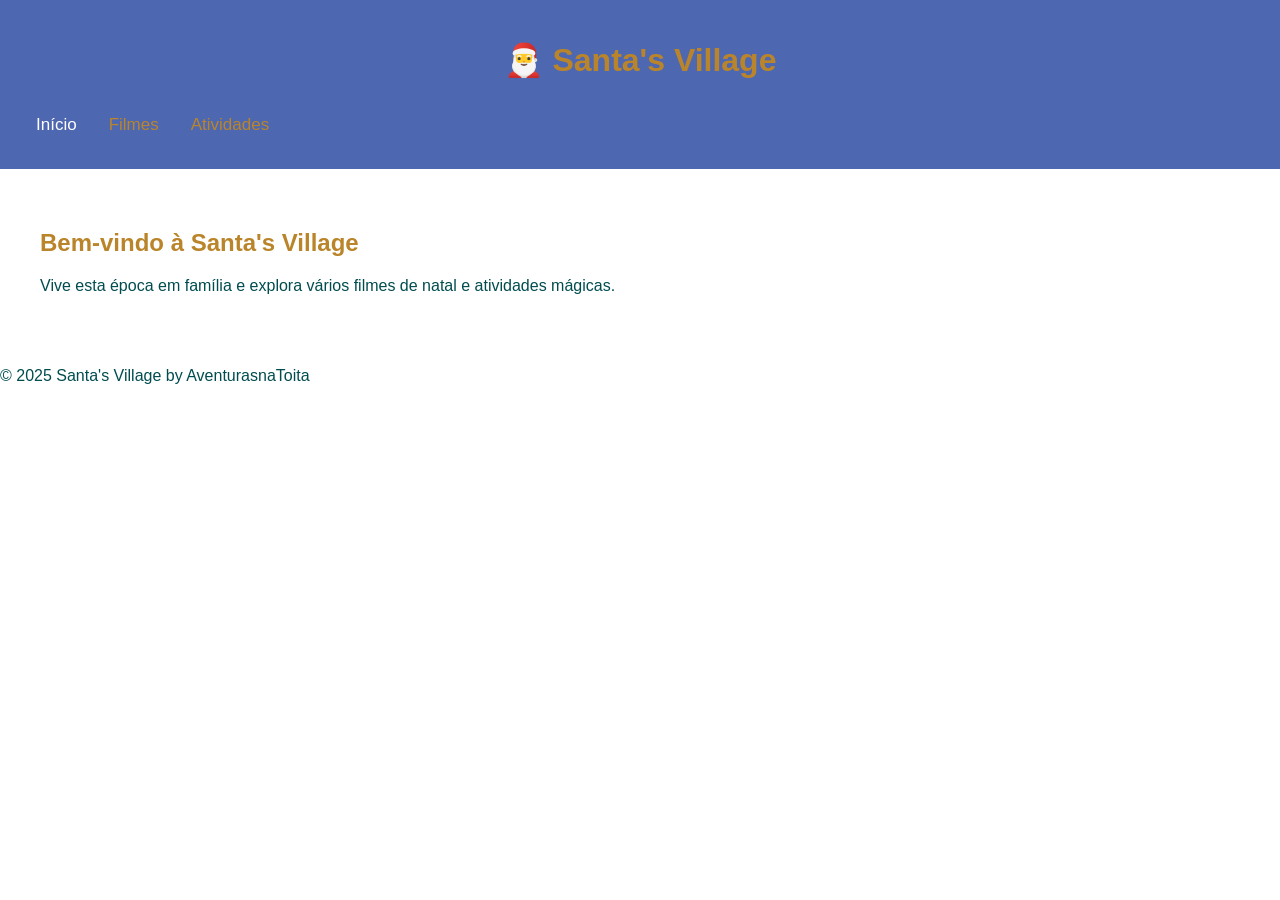
<file: index.html>
<!DOCTYPE html>
<html lang="pt">
<head>
  <meta charset="UTF-8">
  <title>Início - Santa's Village</title>
  <link rel="stylesheet" href="/style.css">
  <link rel="icon" type="image/png" href="/favicon.png">
</head>
<body>
  <header>
    <h1>🎅 Santa's Village</h1>
    <div class="topnav" id="myTopnav">
  <a href="/inicio" class="active">Início</a>
  <a href="/filmes">Filmes</a>
  <a href="/atividades">Atividades</a>
  <a href="javascript:void(0);" class="icon" onclick="myFunction()">
    <i class="fa fa-bars"></i>
  </a>
  </div>
  </header>

  <main>
    <h2>Bem-vindo à Santa's Village</h2>
    <p>Vive esta época em família e explora vários filmes de natal e atividades mágicas.</p>
  </main>

  <footer>
    <p>© 2025 Santa's Village by AventurasnaToita</p>
  </footer>
</body>
</html>
</file>
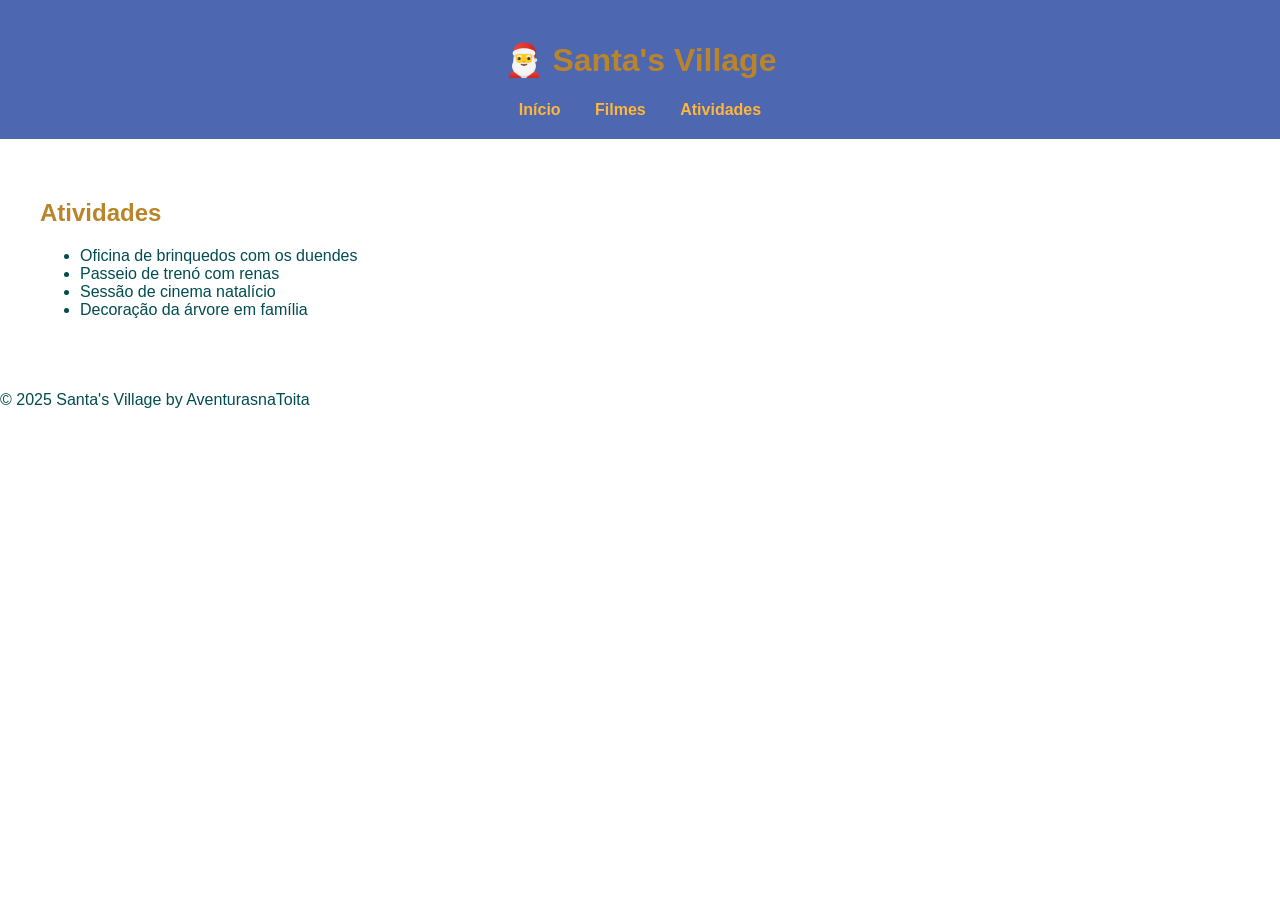
<file: atividades/index.html>
<!DOCTYPE html>
<html lang="pt">
<head>
  <meta charset="UTF-8">
  <title>Atividades - Santa's Village</title>
  <link rel="stylesheet" href="/style.css">
  <link rel="icon" type="image/png" href="/favicon.png">
</head>
<body>
  <header>
    <h1>🎅 Santa's Village</h1>
    <nav>
      <a href="/inicio">Início</a>
      <a href="/filmes">Filmes</a>
      <a href="/atividades">Atividades</a>
    </nav>
  </header>

  <main>
    <h2>Atividades</h2>
    <ul>
      <li>Oficina de brinquedos com os duendes</li>
      <li>Passeio de trenó com renas</li>
      <li>Sessão de cinema natalício</li>
      <li>Decoração da árvore em família</li>
    </ul>
  </main>

  <footer>
    <p>© 2025 Santa's Village by AventurasnaToita</p>
  </footer>
</body>
</html>
</file>
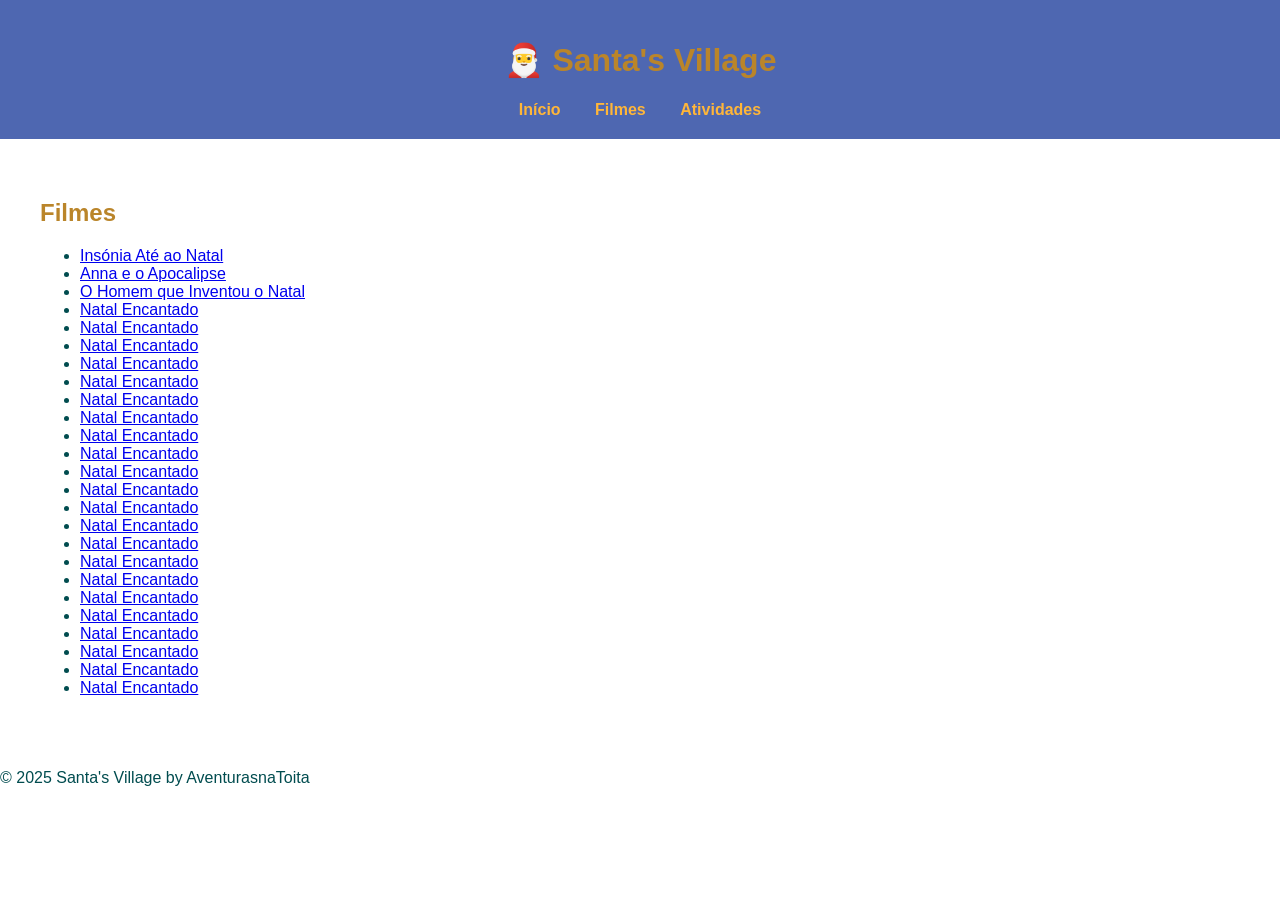
<file: filmes/index.html>
<!DOCTYPE html>
<html lang="pt">
<head>
  <meta charset="UTF-8">
  <title>Filmes - Santa's Village</title>
  <link rel="stylesheet" href="/style.css">
  <link rel="icon" type="image/png" href="/favicon.png">
</head>
<body>
  <header>
    <h1>🎅 Santa's Village</h1>
    <nav>
      <a href="/inicio">Início</a>
      <a href="/filmes">Filmes</a>
      <a href="/atividades">Atividades</a>
    </nav>
  </header>

  <main>
    <h2>Filmes</h2>
    <ul>
      <li><a href="/filmes/1">Insónia Até ao Natal</a></li>
      <li><a href="/filmes/2">Anna e o Apocalipse</a></li>
      <li><a href="/filmes/3">O Homem que Inventou o Natal</a></li>
      <li><a href="/filmes/4">Natal Encantado</a></li>
      <li><a href="/filmes/5">Natal Encantado</a></li>
      <li><a href="/filmes/6">Natal Encantado</a></li>
      <li><a href="/filmes/7">Natal Encantado</a></li>
      <li><a href="/filmes/8">Natal Encantado</a></li>
      <li><a href="/filmes/9">Natal Encantado</a></li>
      <li><a href="/filmes/10">Natal Encantado</a></li>
      <li><a href="/filmes/11">Natal Encantado</a></li>
      <li><a href="/filmes/12">Natal Encantado</a></li>
      <li><a href="/filmes/13">Natal Encantado</a></li>
      <li><a href="/filmes/14">Natal Encantado</a></li>
      <li><a href="/filmes/15">Natal Encantado</a></li>
      <li><a href="/filmes/16">Natal Encantado</a></li>
      <li><a href="/filmes/17">Natal Encantado</a></li>
      <li><a href="/filmes/18">Natal Encantado</a></li>
      <li><a href="/filmes/19">Natal Encantado</a></li>
      <li><a href="/filmes/20">Natal Encantado</a></li>
      <li><a href="/filmes/21">Natal Encantado</a></li>
      <li><a href="/filmes/22">Natal Encantado</a></li>
      <li><a href="/filmes/23">Natal Encantado</a></li>
      <li><a href="/filmes/24">Natal Encantado</a></li>
      <li><a href="/filmes/25">Natal Encantado</a></li>
    </ul>
  </main>

  <footer>
    <p>© 2025 Santa's Village by AventurasnaToita</p>
  </footer>
</body>
</html>
</file>
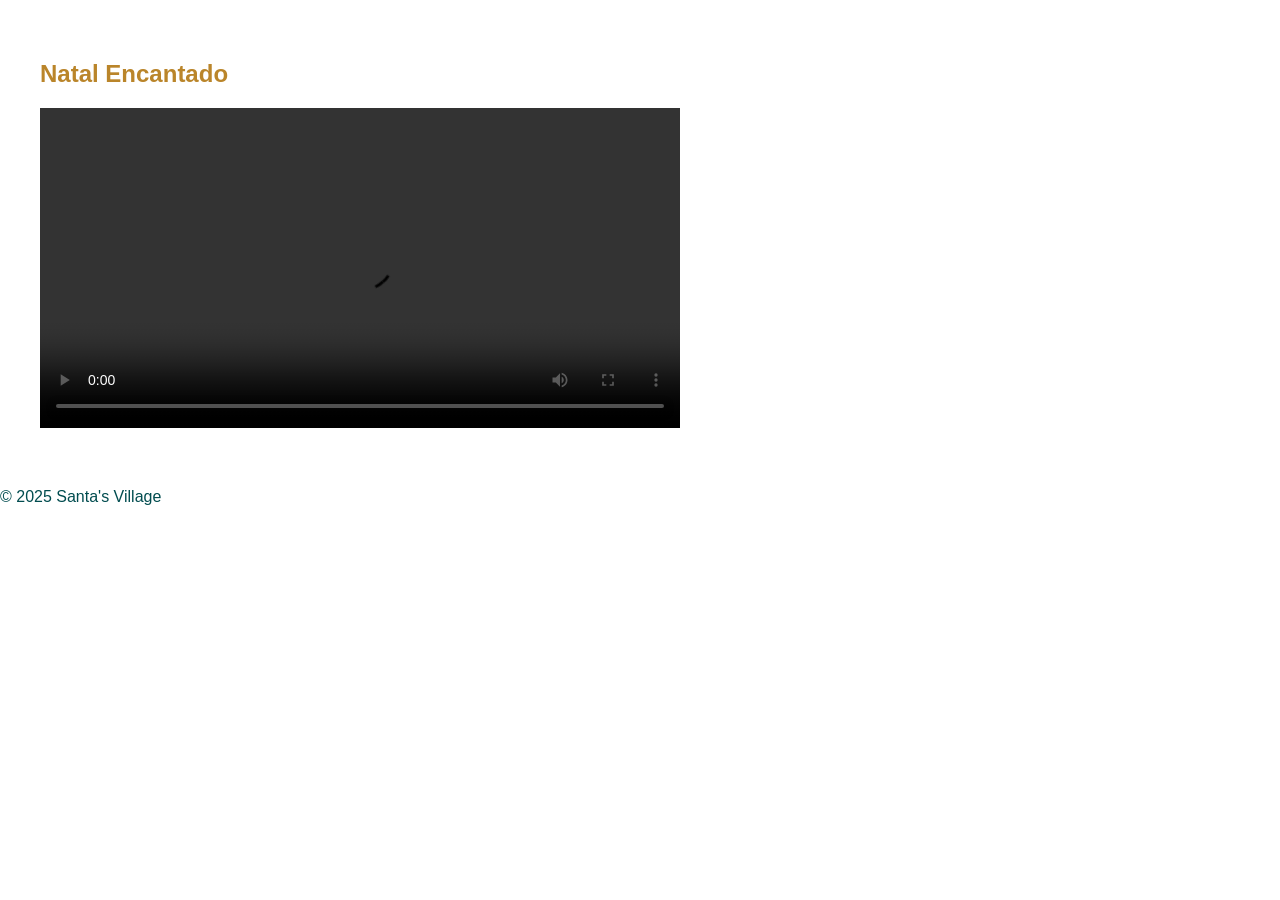
<file: filmes/1/index.html>
<!DOCTYPE html>
<html lang="pt">
<head>
  <meta charset="UTF-8">
  <title>Natal Encantado - Santa's Village</title>
  <link rel="stylesheet" href="/style.css">
  <link rel="icon" type="image/png" href="/favicon.png">
</head>
<body>

  <main>
    <h2>Natal Encantado</h2>
    <video id="video1" width="640" controls>
      <source src="https://drive.google.com/uc?export=download&id=14GM7u1ULjAFs6BQuVbXad7BnEnWgivj7" type="video/mp4">
      <button onclick="toggleSubtitles('video1')">Ativar/Desativar Legendas</button>
      <track src="https://drive.google.com/uc?export=download&id=ID_DAS_LEGENDAS1" kind="subtitles" srclang="pt" label="Português">
      O teu navegador não suporta vídeo.
    </video>
  </main>

  <footer>
    <p>© 2025 Santa's Village</p>
  </footer>

  <script src="/script.js"></script>
</body>
</html>
</file>
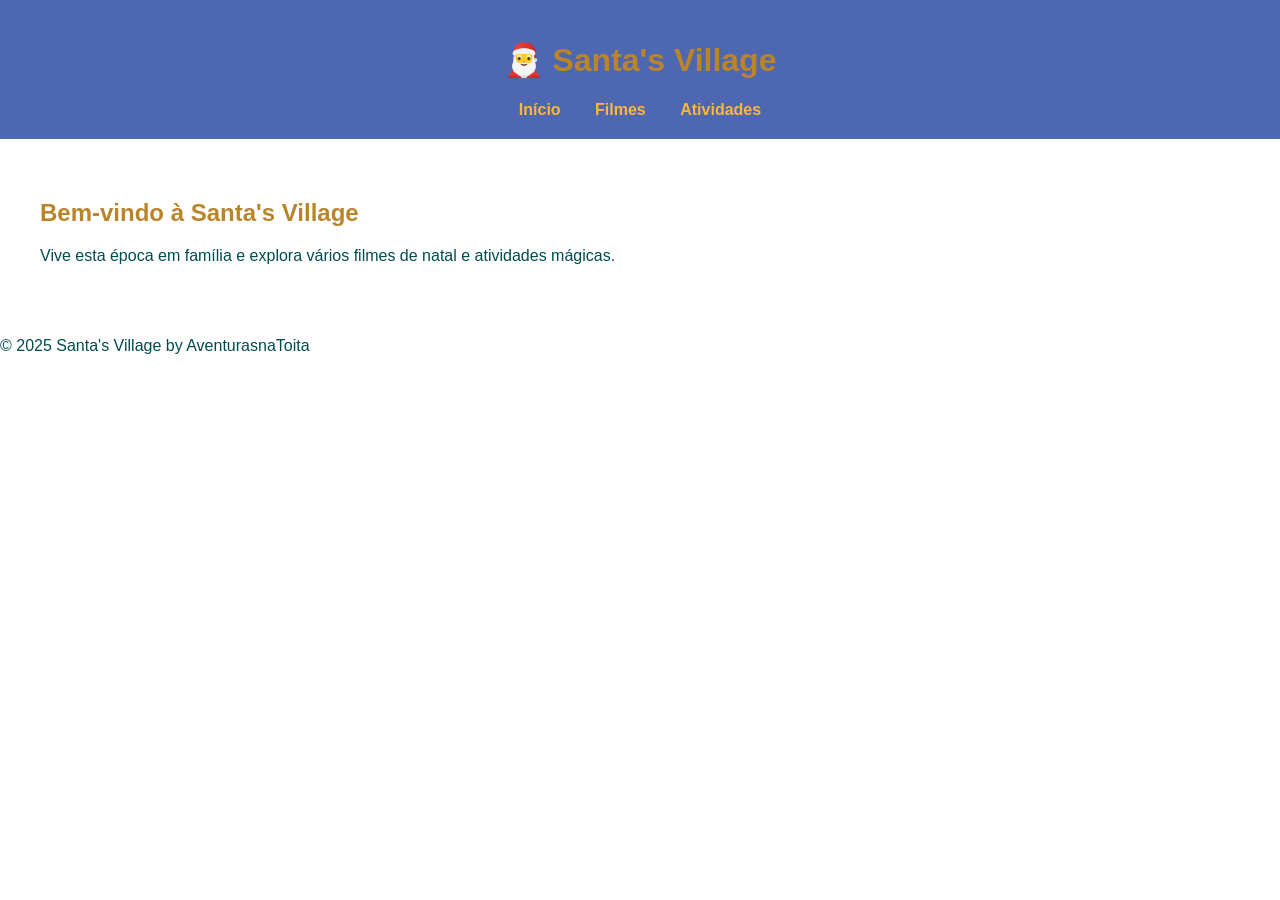
<file: indexe.html>
<!DOCTYPE html>
<html lang="pt">
<head>
  <meta charset="UTF-8">
  <title>Início - Santa's Village</title>
  <link rel="stylesheet" href="/style.css">
  <link rel="icon" type="image/png" href="/favicon.png">
</head>
<body>
  <header>
    <h1>🎅 Santa's Village</h1>
    <nav>
      <a href="/inicio">Início</a>
      <a href="/filmes">Filmes</a>
      <a href="/atividades">Atividades</a>
    </nav>
  </header>

  <main>
    <h2>Bem-vindo à Santa's Village</h2>
    <p>Vive esta época em família e explora vários filmes de natal e atividades mágicas.</p>
  </main>

  <footer>
    <p>© 2025 Santa's Village by AventurasnaToita</p>
  </footer>
</body>
</html>
</file>
<file: style.css>
body {
  font-family: 'Arial', sans-serif;
  background-color: #ffffff;
  color: #014c4f;
  margin: 0;
  padding: 0;
}

/* Add a black background color to the top navigation */
.topnav {
  background-color: #4e67b1;
  overflow: hidden;
}

/* Style the links inside the navigation bar */
.topnav a {
  float: left;
  display: block;
  color: #ba852a;
  text-align: center;
  padding: 14px 16px;
  text-decoration: none;
  font-size: 17px;
}

/* Change the color of links on hover */
.topnav a:hover {
  background-color: #4e67b1;
  color: black;
}

/* Add an active class to highlight the current page */
.topnav a.active {
  background-color: #4e67b1;
  color: white;
}

/* Hide the link that should open and close the topnav on small screens */
.topnav .icon {
  display: none;
}

header {
  background-color: #4e67b1;
  color: #ffffff;
  padding: 20px;
  text-align: center;
}

nav a {
  margin: 0 15px;
  color: #ffb639;
  text-decoration: none;
  font-weight: bold;
}

nav a:hover {
  text-decoration: underline;
}

h1, h2, h3 {
  color: #ba852a;
}

section, main {
  padding: 40px;
}

button {
  background-color: #ba852a;
  color: #ffffff;
  border: none;
  padding: 10px 15px;
  cursor: pointer;
  margin-top: 10px;
}

button:hover {
  background-color: #ffb639;
}

.filme {
  margin-bottom: 40px;
}
</file>
